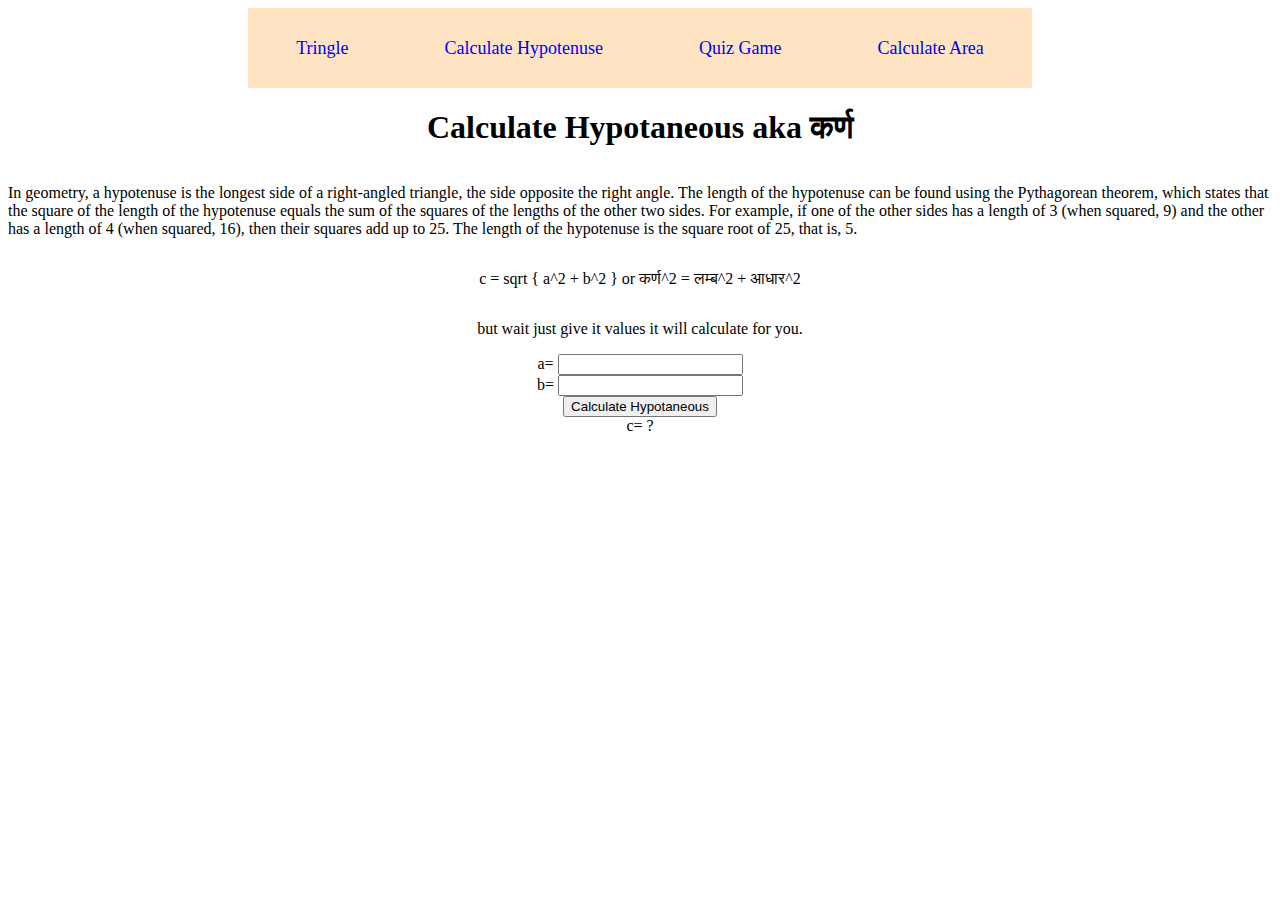
<file: hypotenuse.html>
<!DOCTYPE html>
<html lang="en">
<head>
    <meta charset="UTF-8">
    <meta http-equiv="X-UA-Compatible" content="IE=edge">
    <meta name="viewport" content="width=device-width, initial-scale=1.0">
    <link rel="stylesheet" href="hypo.css">
    <title>calculate hypotenuse</title>
</head>
<body>
    
    <nav>
        <a href="index.html"  rel="noopener noreferrer">Tringle</a>

        <a href="hypotenuse.html"  rel="noopener noreferrer">Calculate Hypotenuse</a>

        <a href="quiz.html"  rel="noopener noreferrer">Quiz Game</a>

        <a href="area.html"  rel="noopener noreferrer">Calculate Area</a>
 
    </nav>
    <h1>Calculate Hypotaneous aka कर्ण </h1>
    <p>In geometry, a hypotenuse is the longest side of a right-angled triangle, the side opposite the right angle. The length of the hypotenuse can be found using the Pythagorean theorem, which states that the square of the length of the hypotenuse equals the sum of the squares of the lengths of the other two sides. For example, if one of the other sides has a length of 3 (when squared, 9) and the other has a length of 4 (when squared, 16), then their squares add up to 25. The length of the hypotenuse is the square root of 25, that is, 5.</p>
    <p>c = sqrt { a^2 + b^2 } or कर्ण^2 = लम्ब^2 + आधार^2</p>
    <p>but wait just give it values it will calculate for you.</p>
    <label for="">a=
        <input type="number" class="side-input">
    </label>
    <label for="">b=
        <input type="number" class="side-input">
    </label>
    <button id="hypo-btn">Calculate Hypotaneous</button>
    <div id="output">c= ?</div>
    <script src="hypo.js"></script>
</body>
</html>
</file>
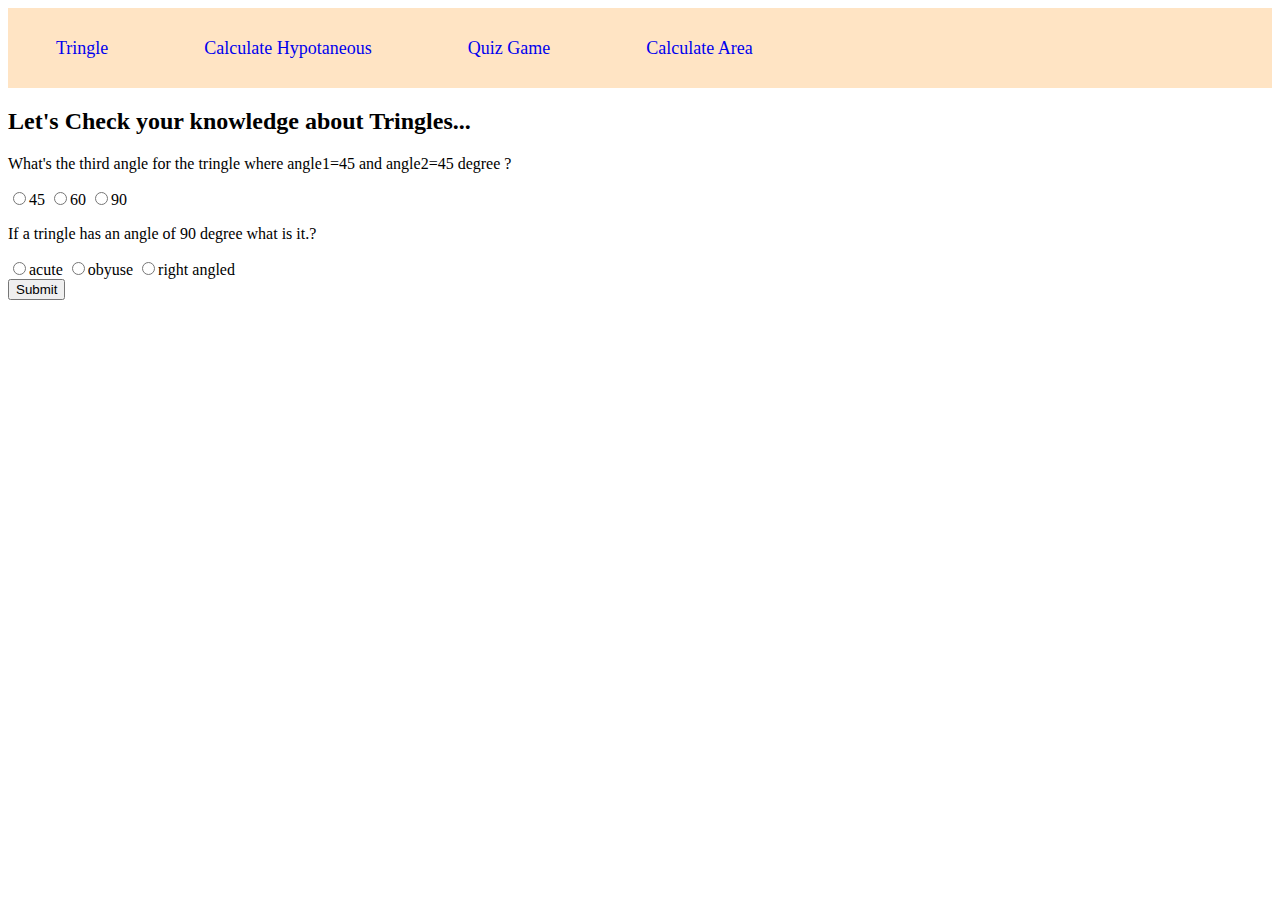
<file: quiz.html>
<!DOCTYPE html>
<html lang="en">
<head>
    <meta charset="UTF-8">
    <meta http-equiv="X-UA-Compatible" content="IE=edge">
    <meta name="viewport" content="width=device-width, initial-scale=1.0">
    <link rel="stylesheet" href="quiz.css">
    <title>tringle-quiz</title>
</head>

<body>
  
    <nav>
        <a href="index.html"  rel="noopener noreferrer">Tringle</a>

        <a href="hypotenuse.html"  rel="noopener noreferrer">Calculate Hypotaneous</a>

        <a href="quiz.html"  rel="noopener noreferrer">Quiz Game</a>

        <a href="area.html"  rel="noopener noreferrer">Calculate Area</a>
 
    </nav>
    <h2>Let's Check your knowledge about Tringles...
    </h2>
    <form class="quiz-form">
        <div class="question-container1">
            <p>What's the third angle for the tringle where angle1=45 and angle2=45 degree ?</p>
        <label for=""><input type="radio" name="answer1" value="45">45</label>
        <label for=""><input type="radio" name="answer1" value="60">60</label>
        <label for=""><input type="radio" name="answer1" value="90">90</label>
        </div>
        <div class="question-container2">
            <p>If a tringle has an angle of 90 degree what is it.?</p>
        <label for=""><input type="radio" name="answer2" value="acute">acute</label>
        <label for=""><input type="radio" name="answer2" value="obyuse">obyuse</label>
        <label for=""><input type="radio" name="answer2" value="right angled">right angled</label>
        </div>
    </form>
    <button id="submit-ans-btn">Submit</button>
    <div id="output"></div>
    <script src="quiz.js"></script>
</body>
</html>
</file>
<file: hypo.css>
body{
    
    display: flex;
    flex-direction: column;
    justify-content: center;
    align-items: center;
}

/* /* label{
    padding: 4px;
    margin-bottom: 8px;
} */
/* input{
    padding: 4px;
    margin-bottom: 8px;
    margin-top: 8px;
} */



nav{
    display: flex;
    height: 80px;
    align-items: center;
    background-color: bisque;
    box-shadow: azure;
}

nav a{
    text-decoration: none;
    font-size: large;
    padding: 2rem;
    margin: 1rem;
 
}
</file>
<file: quiz.css>
/* *{
    font-size: large;
    font-weight: 300;
}

.question-container{
    display: flex;
    flex-direction: row;
    justify-content: center;
    align-items: center;
    flex-wrap: wrap;
}

*{

} */

/* body{
    display: flex;
    flex-direction: column;
    justify-content: center;
    align-items: center;
}  */

nav{
    display: flex;
    height: 80px;
    align-items: center;
    background-color: bisque;
    box-shadow: azure;
}

nav a{
    text-decoration: none;
    font-size: large;
    padding: 2rem;
    margin: 1rem;
 
}
</file>
